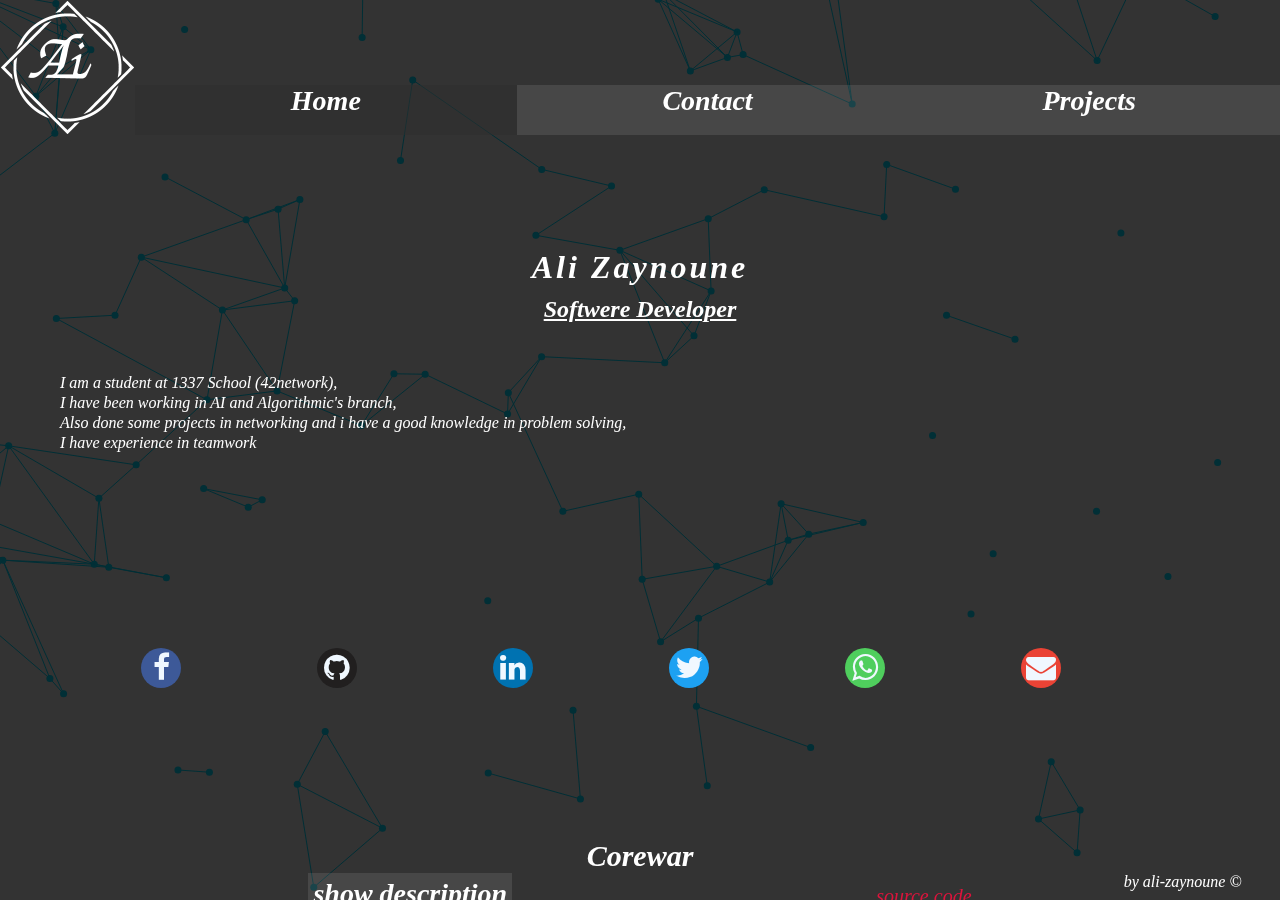
<file: index.html>
<!doctype html>
<html lang="en" class="no-js">

<head>
  <meta charset="UTF-8" />
  <title>Ali Zaynoune</title>
  <link rel="stylesheet" href="https://cdnjs.cloudflare.com/ajax/libs/font-awesome/4.7.0/css/font-awesome.min.css">
  <script type='text/javascript' src='js/jquery.particleground.js'></script>
  <script src="https://ajax.googleapis.com/ajax/libs/jquery/3.5.1/jquery.min.js"></script>
  <script type='text/javascript' src='js/demo.js'></script>
  <link class="_css" rel="stylesheet" type="text/css" href="css/default.css" />
</head>

<body>
  <div id="particles">
    <div id="intro">

      <nav class="navBar">
        <a href="index.html">
          <img src="images/lg.jpg" alt="Home">
        </a>
        <h1 class="namePage">Home</h1>
        <div class="menuBtn" onclick="clickbtn()">
          <div class="menuLine" id="line1"></div>
          <div class="menuLine" id="line2"></div>
          <div class="menuLine" id="line3"></div>
        </div>
        <ul class="navLinks">
          <li class="currPage" onclick="ScrollPage(this)" value=".pageHome">Home</li>
          <li onclick="ScrollPage(this)" value=".pageContact">Contact</li>
          <li onclick="ScrollPage(this)" value=".pageProject">Projects</li>
         
          <!-- <li onclick="openPage(this)" value="src/About.html">About me</li> -->
        </ul>
      </nav>
      <div class="pageContent">
        <div class="pageHome"></div>
        <div class="pageContact"></div>
        <div class="pageProject">
        </div>
      </div>
      <footer class="tail">by ali-zaynoune &#169;</footer>
    </div>
  </div>

  <script src="scripts/script.js"></script>
</body>

</html>
</file>
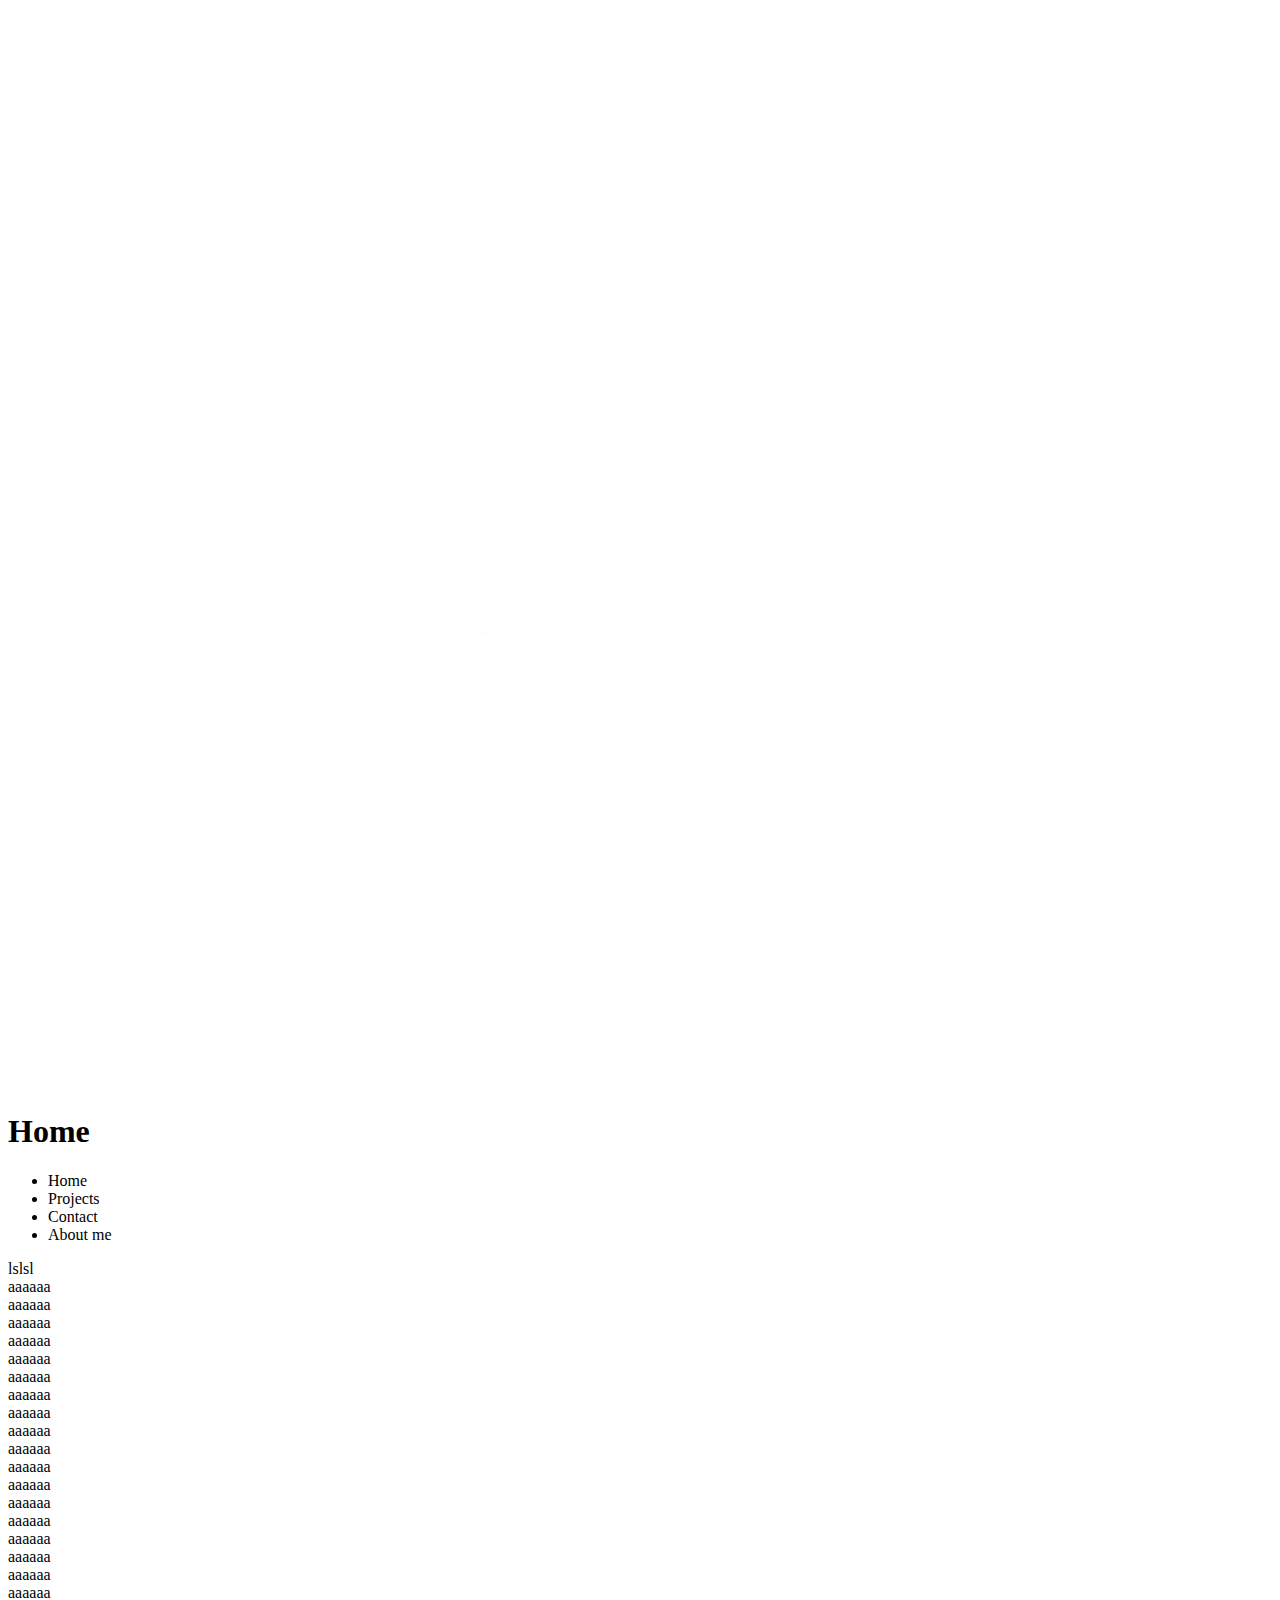
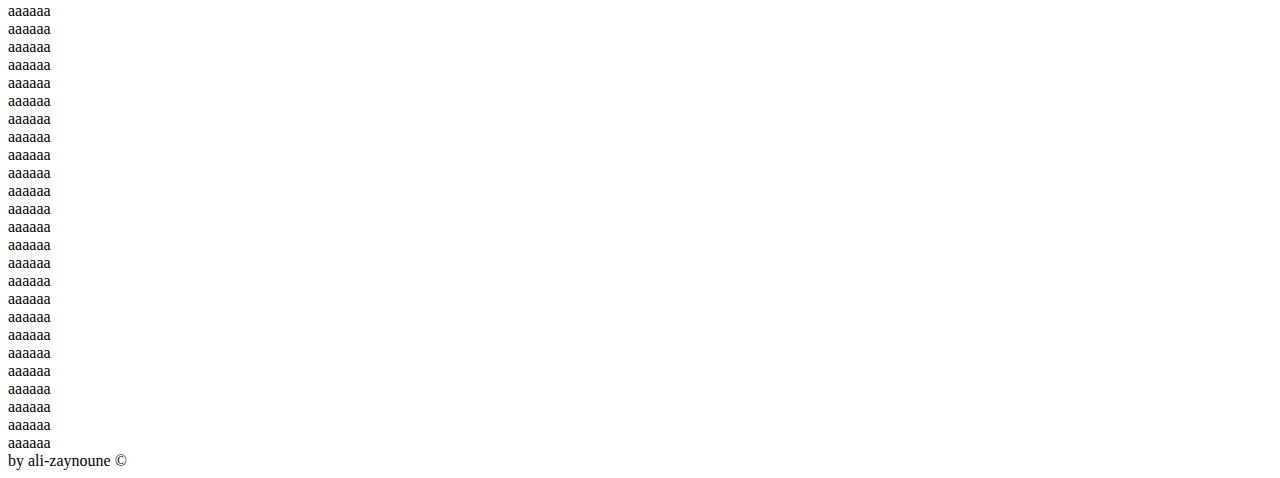
<file: test.html>
<!doctype html>
<html lang="en" class="no-js">

<head>
  <meta charset="UTF-8" />
  <title>Ali Zaynoune</title>
  <!-- <script type='text/javascript' src='js/jquery.particleground.js'></script> -->
  <script src="https://ajax.googleapis.com/ajax/libs/jquery/3.5.1/jquery.min.js"></script>
  <!-- <script type='text/javascript' src='js/demo.js'></script> -->
  <!-- <link rel="stylesheet" type="text/css" href="css/default.css" /> -->
</head>

<body>
  <div id="particles">
    <div id="intro">

      <nav class="navBar">
        <a href="index.html">
          <img src="images/lg.jpg" alt="Home" >
        </a>
        <h1 class="namePage">Home</h1>
        <div class="menuBtn" onclick="openClose(this)">
          <div class="line" id="line1"></div>
          <div class="line" id="line2"></div>
          <div class="line" id="line3"></div>
        </div>
        <ul class="navLinks">
          <li class="currPage" onclick="openPage(this)" value="src/Home.html">Home</li>
          <li onclick="openPage(this)" value="src/Projects.html">Projects</li>
          <li onclick="openPage()" value="src/Contact.html">Contact</li>
          <li onclick="openPage(this)" value="src/About.html">About me</li>
        </ul>
      </nav>
      <div class="pageContent">
        <div class="all_project">lslsl</div>
        <div>aaaaaa</div>
        <div>aaaaaa</div>
        <div>aaaaaa</div>
        <div>aaaaaa</div>
        <div>aaaaaa</div>
        <div>aaaaaa</div>
        <div>aaaaaa</div>
        <div>aaaaaa</div>
        <div>aaaaaa</div>
        <div>aaaaaa</div>
        <div>aaaaaa</div>
        <div>aaaaaa</div>
        <div>aaaaaa</div>
        <div>aaaaaa</div>
        <div>aaaaaa</div>
        <div>aaaaaa</div>
        <div>aaaaaa</div>
        <div>aaaaaa</div>
        <div>aaaaaa</div>
        <div>aaaaaa</div>
        <div>aaaaaa</div>
        <div>aaaaaa</div>
        <div>aaaaaa</div>
        <div>aaaaaa</div>
        <div>aaaaaa</div>
        <div>aaaaaa</div>
        <div>aaaaaa</div>
        <div>aaaaaa</div>
        <div>aaaaaa</div>
        <div>aaaaaa</div>
        <div>aaaaaa</div>
        <div>aaaaaa</div>
        <div>aaaaaa</div>
        <div>aaaaaa</div>
        <div>aaaaaa</div>
        <div>aaaaaa</div>
        <div>aaaaaa</div>
        <div>aaaaaa</div>
        <div>aaaaaa</div>
        <div>aaaaaa</div>
        <div>aaaaaa</div>
        <div>aaaaaa</div>
        <div>aaaaaa</div>
      </div>
    </div>
  </div>
  <tail class="tail">
    by ali-zaynoune &#169;
  </tail>
  <script src="scripts/script.js"></script>
  <script>

    document.onscroll = function () {
        console.log('scroll')
    }
</script>
</body>

</html>
</file>
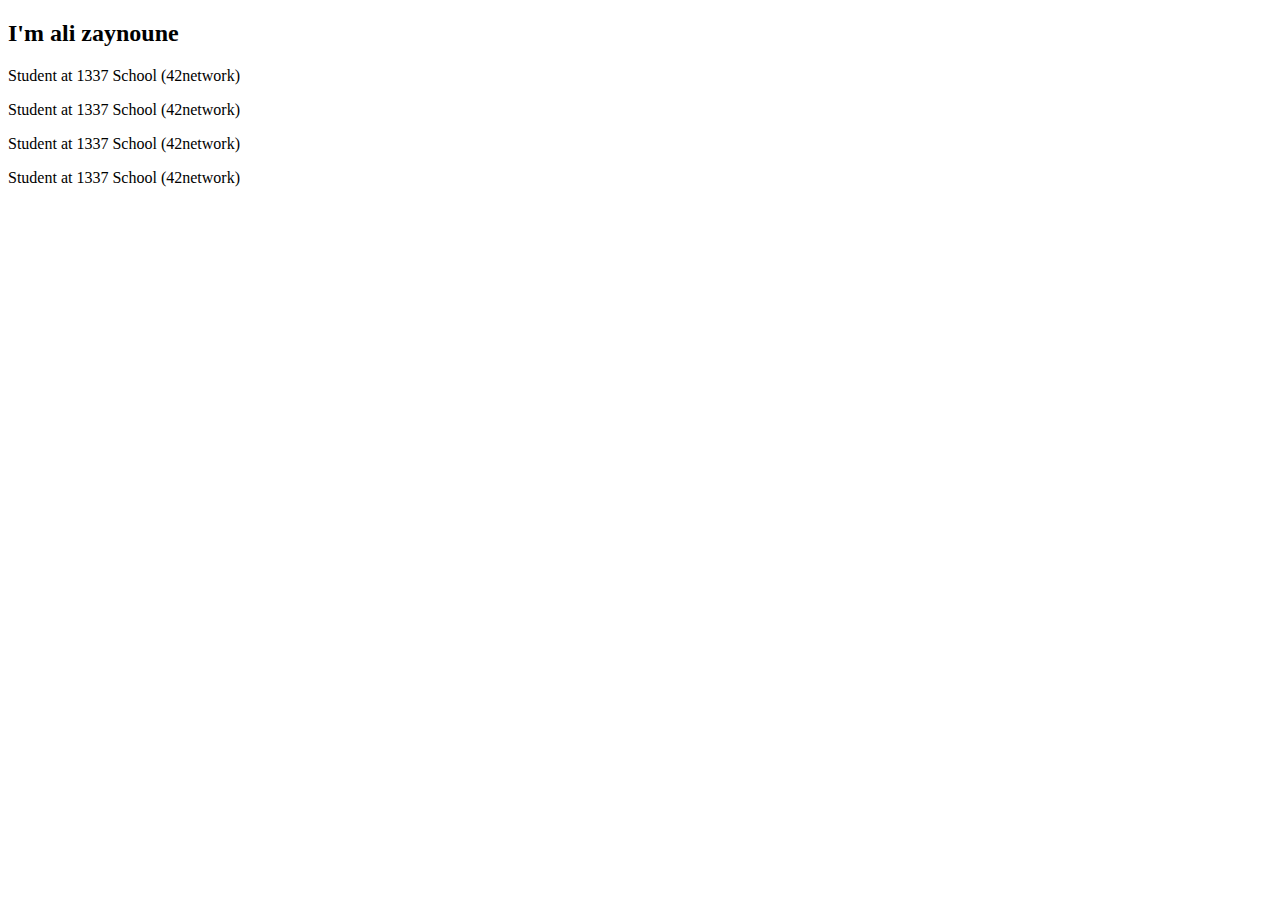
<file: demo/src/About.html>
<!DOCTYPE html>
<html>
    <head></head>
    <body>
        <h2>I'm ali zaynoune</h2>
        <p>Student at 1337 School (42network)</p>
        <p>Student at 1337 School (42network)</p>
        <p>Student at 1337 School (42network)</p>
        <p>Student at 1337 School (42network)</p>
    </body>
</html>
</file>
<file: css/default.css>
@import "Projects.css";


html, body {
  color: whitesmoke;
  font-style: oblique;
  height: 100%;
  width: 100%;
  overflow: hidden;
  padding: 0;
    margin: 0;
    background-color: #333;
    color: white;
}
*{
  margin: 0%;
  padding: 0%;
  scroll-behavior: auto;
  box-sizing: border-box;
}
#particles {
  display: flex;
  position: fixed;
  top: 0%;
  width: 100%;
  height: 100%;
}

#intro {
  position: fixed;
  overflow: auto;
  overflow-x: hidden;
  width: 100%;
  height: 100%;
  display: block;
}

.navBar {
  display: inline-flex;
  height: 15%;
  max-height: 150px;
  min-height: 95px;
  width: 100%;
  right: 0%;
  top: 0%;
}

.navBar h1{
  color: aqua;
  display: none;
}
.navBar img , a{
  height: 100%;
}

.navLinks {
  
  display: flex;
  justify-content: space-around;
  width: 90%; 
  height: 50px;
  margin: auto;
  margin-bottom: 0%;
  transition: all 1.5s;
}



.navLinks li {
  justify-content: space-around;
  text-align: center;
  list-style: none;
  font-size: 28px;
  font-weight:bold;
  cursor: pointer;
  width: 100%;
  color: #FFF;
  transition: all 0.3s;
  position: relative;
}
  

  

.navLinks li::before {
  content: '';
  position: absolute;
  bottom: 0;
  left: 0;
  width: 100%;
  height: 100%;
  z-index: 1;
  opacity: 0;
  transition: all 0.3s;
  border-top-width: 1px;
  border-bottom-width: 1px;
  border-top-style: solid;
  border-bottom-style: solid;
  border-top-color: rgba(255,255,255,0.5);
  border-bottom-color: rgba(255,255,255,0.5);
  transform: scale(0.1, 1);
}
.navLinks li:hover {
  letter-spacing: 2px;
  /* transform: rotate(180deg); */
}
.navLinks li:hover::before {
  opacity: 1; 
  transform: scale(1, 1); 
}
.navLinks li::after {
  content: '';
  position: absolute;
  bottom: 0;
  left: 0;
  width: 100%;
  height: 100%;
  z-index: 1;
  transition: all 0.3s;
  background-color: rgba(255,255,255,0.1);
}
.navLinks li:hover::after {
  opacity: 0; 
  transform: scale(0.1, 1);
}

.currPage {
  background-color:rgba(0, 0, 0, 0.5);
}


.ScrollBar  .navLinks {
  position:fixed;
  top: 0%;
  right: 0%;
  width: 100%;
  height: 40px;
  background-color: #333;
  transition: all 0.5s;
}

.ScrollBar .navLinks .currPage{
  background-color:rgba(0, 0, 0);
}


.menuBtn{

  height: 30px;
  width: 20px;
  display: none;
}

.pageContent {
  width: 100%;
  height: auto;
  overflow: hidden;
}


.pageProject, .pageContact, .pageHome {
  padding: 10px;
  margin-top: 100px;
  /* border: deepskyblue dashed 1px; */
}

.pageHome h1{
  text-align: center;
  letter-spacing: 3px;
  padding-bottom: 10px;
}

.pageHome h2 {
  text-align: center;
  text-decoration: underline;
}
.pageHome p{
  text-align: left;
  padding: 50px;
  line-height: 20px;
  /* border: deeppink dashed 1px; */
}

.contact {
  /* border: green dashed 1px; */
  width: 100%;
  height: 90px;
  /* margin-top: 100px; */
  display: inline-flex;
}
.contact a{
  text-decoration: none;
  color: aliceblue;
  /* border: orchid dashed 1px; */
  height: 0%;
  width: 0%;

}

.contact div{
  display: inline-block;
  /* justify-content: space-around; */
  text-align: center;
  margin-left: 10%;
  margin-top: 2%;
  height: 50px;
  width: 50px;
  /* border: brown dashed 1px; */
  bottom: 0%;
}


.fa {
  display: inline-block;
  font-size: 30px;
  height: 40px;
  width: 40px;
  cursor: pointer;
  padding-top: 4px;
  transition: all 0.5s;
  /* border: green dashed 1px; */
}

.fa:hover{
  background: linear-gradient(90deg, #333, #fff, #333);
  color: #333;
  border-radius: 50%;
  animation: animate_contact 0.5s linear;
  background-size: 100%;
}

@keyframes animate_contact {
  0% {
    background-size: 0% ;
  }
  25% {
    background-size: 25%;
  }
  50% {
    background-size: 50%;
  }

  75% {
    background-size: 75%;
  }

  100% {
    background-size: 100%;
  }
}

.facebook   .fa {background-color: #3d5998; border-radius: 50%;}
.twitter    .fa {background-color: #1da1f2; border-radius: 50%;}
.linkedin   .fa {background-color: #0072b1; border-radius: 50%;}
.phone      .fa {background-color: #4fce5d; border-radius: 50%;}
.github     .fa {background-color: #211f1f; border-radius: 50%;}
.email      .fa {background-color: #ea4335; border-radius: 50%;}

.facebook :hover{color: #3d5998;}
.twitter :hover {color: #1da1f2;}
.linkedin :hover{color: #0072b1;}
.phone :hover{ color: #4fce5d;}
.github :hover{color: #211f1f;}
.email :hover{color: #ea4335;}

.contact div p{
  display: none;
  font-size: 20px;
  margin-top: 20%;
  text-align: center;
  margin-left: -90%;
  font-weight: bolder;
}

.contact div:hover [class='valueContac']{
  display: block;
}

.contact div:hover{
  height: 100%;
}

footer {
  position: fixed;
  bottom: 1%;
  right: 3%;
  text-align: center;
  background: none;
}

@media only screen and (max-width: 800px){
  .ScrollBar h1{
    display: inline;
    position: fixed;
    font-size: 40px;
    letter-spacing: 10px;
    left: 0%;
    width: 100%;
    height: 60px;
    background-color: #333;
  }

  .ScrollBar .menuBtn {
    background-color: #333;
    top: 2px;
    right: 30px;
  }
  .navBar {
    display: block;
    text-align: center;
  }
  
  .navBar h1{
    color: aqua;
  }

  .ScrollBar .navLinks{
    width: 50%;
    height: 80%; 
    right: 0%;
    top: 60px;
    position: fixed;
  }
  .navLinks {
    position: fixed;
    flex-direction: column;
    justify-content: space-around;
    width: 50%;
    height: 80%; 
    right: 0%;
    top : 150px;
    transform: translateX(100%);
    align-items: center;
    background-color: #333;
    transition: all 0.4s;
  }
  
  
  .navLinks li {
    list-style: none;
    font-size: 28px;
    font-weight:bold;
    cursor: pointer;
    width: 100%;
    height: 60px;
    color: #FFF;
    transform: translateX(100%);
    
  }

  .navLinks li::after {
    content: '';
    position: absolute;
    bottom: 0;
    left: 0;
    width: 100%;
    height: 100%;
    z-index: 1;
    transition: all 0.5s;
    background-color: rgba(255,255,255,0.1);
  }
  
  .currPage {
    background-color:rgba(0, 0, 0, 0.5);
    opacity: 1;
    border-bottom-style: solid;
    letter-spacing: 5px;
    border-bottom-color: rgba(255,255,255,0.5);

  }
  
  
  .menuBtn{
  
    height: 60px;
    width: 60px;
    display: flex;
    position: fixed;
    cursor: pointer;
    right: 5%;
    top: 2%;
    display: block;
  }
  .menuBtn div{
      height: 9px;
      width: 60px;
      background-color: azure;
      margin-top: 8px;
      transition: all 0.5s;
  }

  .btnClose [id='line1'] {
    transform: rotate(-45deg) translate(-15px,8px);
    width: 70px;    
  }
  .btnClose [id='line2'] {
    opacity: 0;
    background: none;
  }
  .btnClose [id='line3'] {
    transform: rotate(45deg) translate(-18px,-8px);
    width: 70px;
   
  }

  .toggleNavLinks{
    transform: translateX(0%);
    transition: all 0.5s;
  }
  .toggleNavLinks li{
    transform: translateX(0%);
  }
  .contact div{
    margin-left: 6%;
  }

}
</file>
